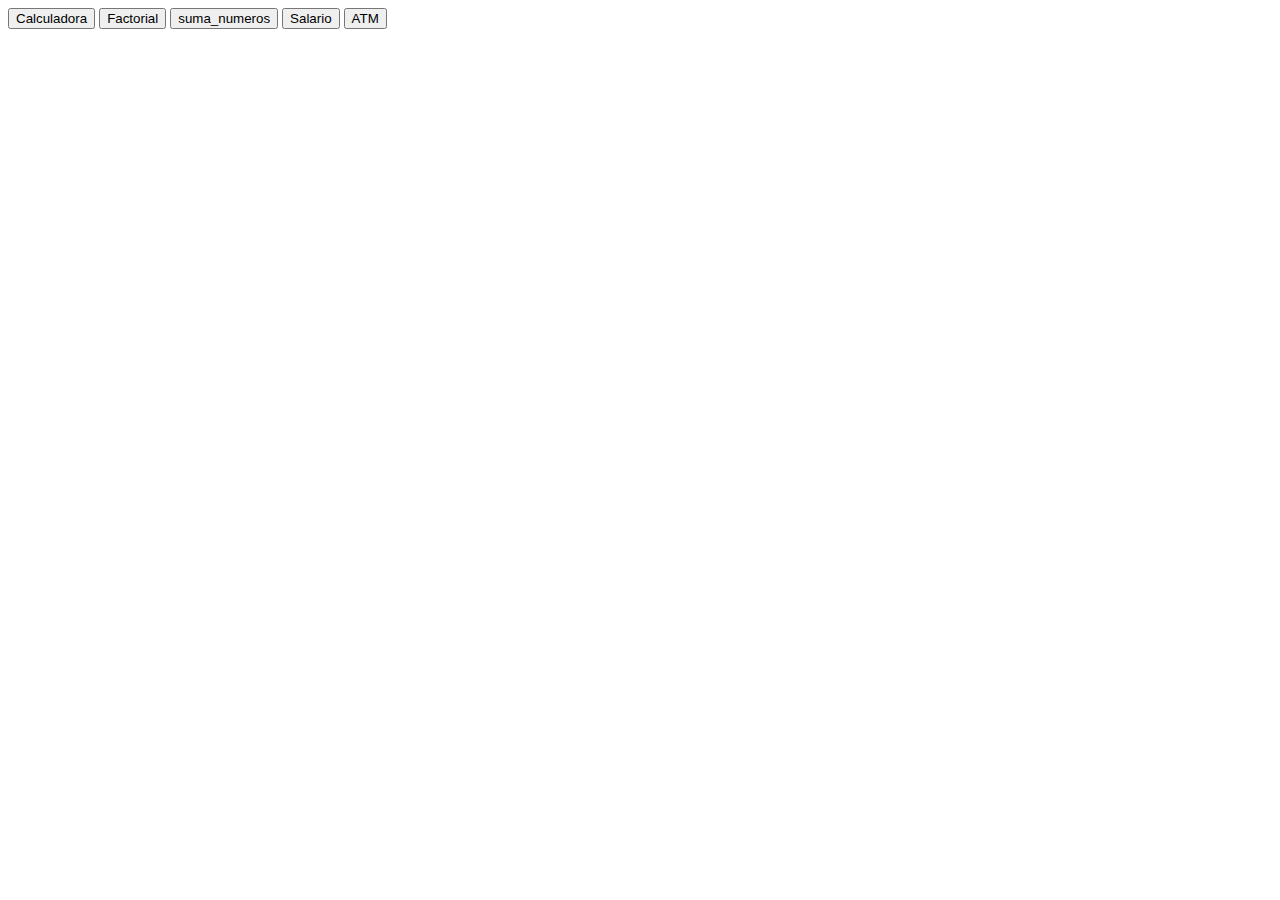
<file: index.html>
<!DOCTYPE html>
<html lang="en">
<head>
    <meta charset="UTF-8">
    <meta name="viewport" content="width=device-width, initial-scale=1.0">
    <title>Document</title>
</head>
<body>
    
    <a href="views/calculadora.html"><button id="cla">Calculadora</button></a>
    <a href="views/factorial.html"><button id="cla">Factorial</button></a>
    <a href="views/suma_numeros_naturales.html"><button id="cla">suma_numeros</button></a>
    <a href="views/salario.html"><button id="cla">Salario</button></a>
    <a href="views/ATM.html"><button id="cla">ATM</button></a>
</body>
</file>
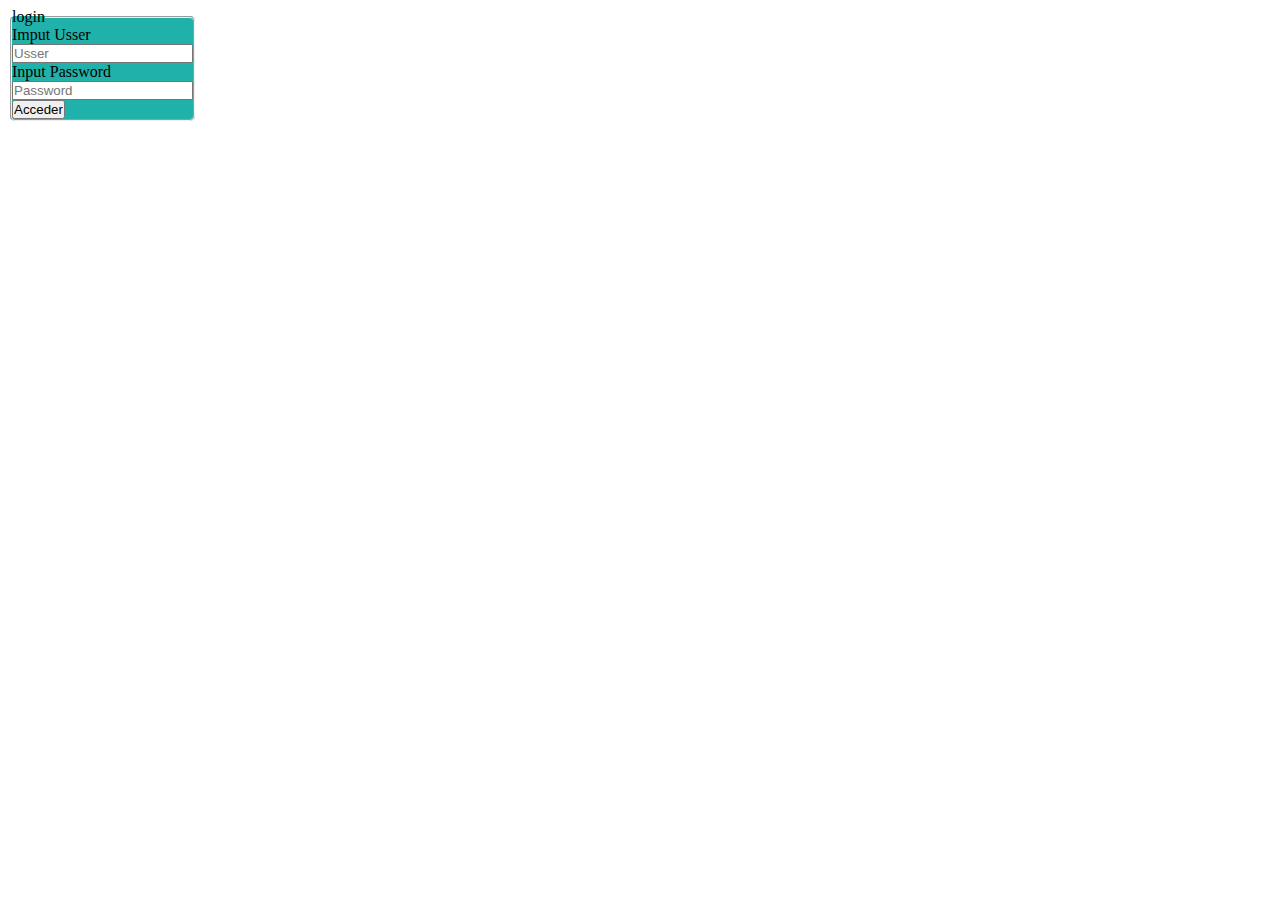
<file: views/login.html>
<!DOCTYPE html>
<html lang="en">
<head>
    <meta charset="UTF-8">
    <meta name="viewport" content="width=device-width, initial-scale=1.0">
    <title>Document</title>
    <link rel="stylesheet" href="../css/login.css">
</head>
<body>
<form name="form" action="../index.html" method="GET" >

    <fieldset id="caja">
        <legend id="login">login</legend>
        <label for="usser"> Imput Usser</label>
        <input type="texto" id="us" name="email" placeholder="Usser"><br>
        <label for="pass">Input Password</label>
        <input type="password" id="pass" name="password" placeholder="Password"><br>
        <INPUT onclick=go() name="submit" id="validar" type="submit" value="Acceder">

        </fieldset>
        <script src="../js/login.js"></script>
</form>

</body>
</html>
</file>
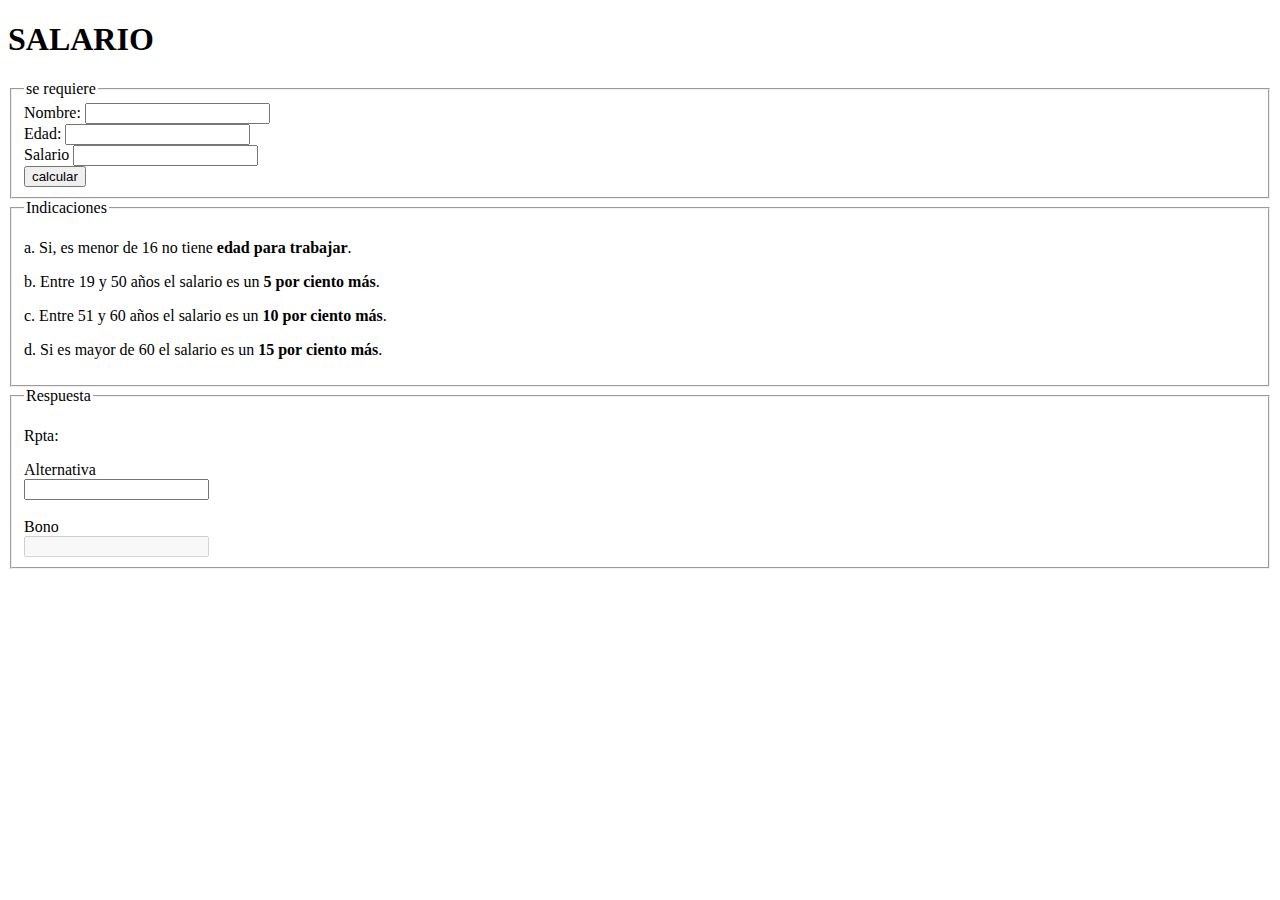
<file: views/salario.html>
<!DOCTYPE html>
<html lang="en">
<head>
    <meta charset="UTF-8">
    <meta name="viewport" content="width=device-width, initial-scale=1.0">
    <title>Document</title>
    <!-- <script src="../js/salary.js"></script> -->
</head>
<body>
        <h1>SALARIO</h1>
<fieldset>
    <legend>se requiere</legend>
    <label for="">Nombre:</label>
    <input type="texto" id="name"><br>
    <label for="">Edad:</label>
    <input type="text" id="year"><br>
    <label for="">Salario</label>
    <input type="text" id="salary"><br>
    <input type="button" onclick="calcular()" value="calcular" ></input>

    <!-- <input type="button" onclick="showdata()"  value="Enviar"></input> -->

</fieldset>

<fieldset>
    <legend>Indicaciones</legend>
    <p>a. Si, es menor de 16 no tiene <strong> edad para trabajar</strong>.</p>
    <p>b. Entre 19 y 50 años el salario es un <strong>  5 por ciento más</strong>.</p>
    <p>c. Entre 51 y 60 años el salario es un <strong> 10 por ciento más</strong>.</p>
    <p>d. Si es mayor de 60 el salario es un <strong>  15 por ciento más</strong>.</p>
</fieldset>

    <fieldset>
        <legend>Respuesta</legend>
        <p>Rpta:</p>
        <label for="">Alternativa</label><br>
        <input type="text" id="letra"><br><br>
        <label for="">Bono</label><br>
        <input type="text" id="bono" disabled>
    </fieldset>


    <script src="../js/salary.js"></script>
    
</body>
</html>
</file>
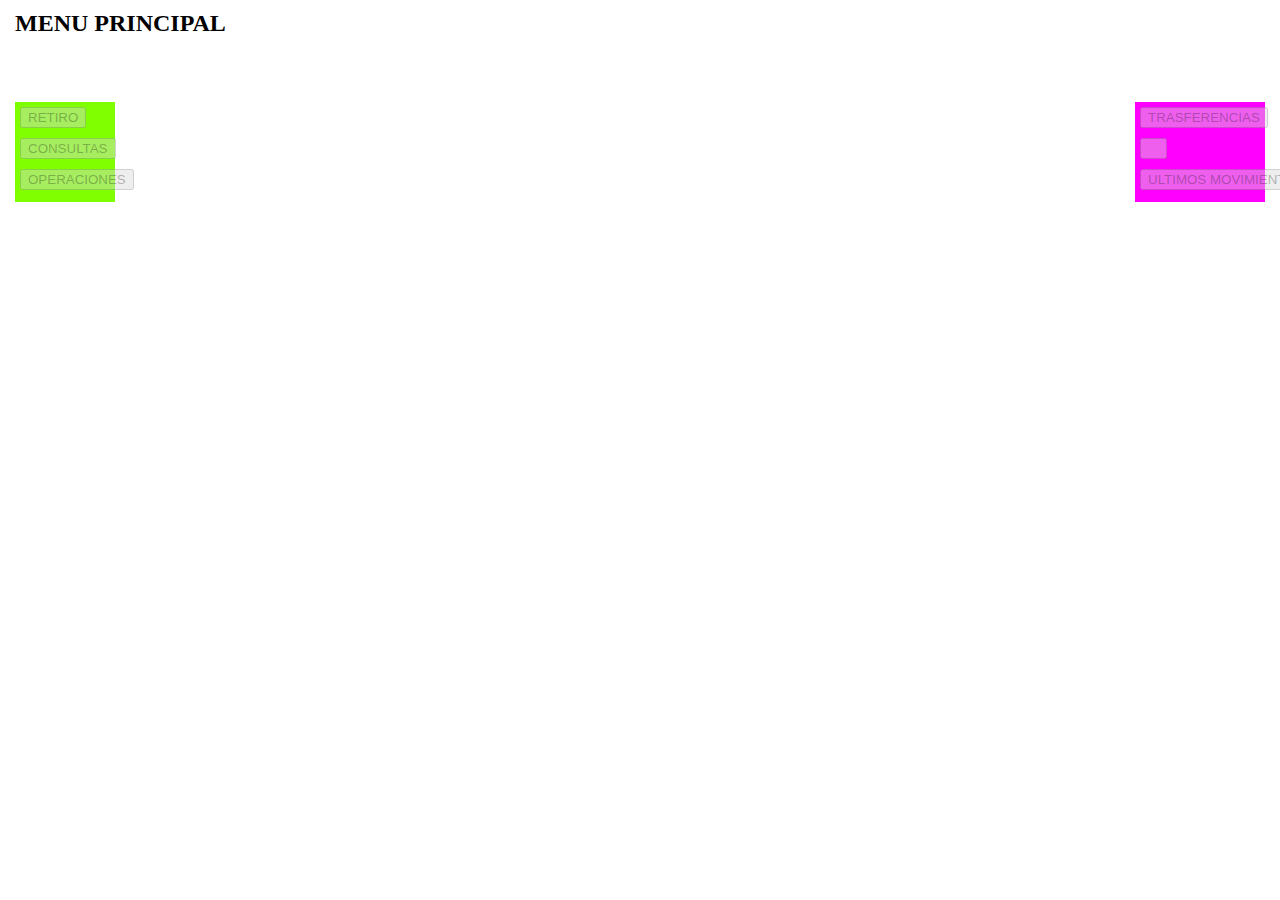
<file: views/view_ATM/menu_main.html>
<!DOCTYPE html>
<html lang="en">
<head>
    <meta charset="UTF-8">
    <meta name="viewport" content="width=device-width, initial-scale=1.0">
    <title>Document</title>
    <link rel="stylesheet" href="../../css/styles _ATML/menu_main.css">
</head>
<body>
    <h2>MENU PRINCIPAL</h2>
    <section id="word_left">
    <input type="button" class="word_left" disabled value="RETIRO">
    <input type="button" class="word_left" disabled value="CONSULTAS">
    <input type="button" class="word_left" disabled value="OPERACIONES">
    
    </section>
    <aside id="word_right">
        <input type="button" class="word_right" disabled value="TRASFERENCIAS">
        <input type="button" class="word_right" disabled value="   ">
        <input type="button" class="word_right" disabled value="ULTIMOS MOVIMIENTOS">
    </aside>
  
</body>
</html>

<!-- como puedo redireccioar una ventana con javascript pero que lo haga con un boton -->
</file>
<file: css/login.css>
*{
    width: 0 auto;
    padding: 0 ;
}

#caja{
    width: 100px;
    border-radius: 5px;
    align-items: center;
    background-color: lightseagreen;
}
</file>
<file: css/styles _ATML/menu_main.css>
*{
    margin: 5px;
    
}

#word_left{
    width: 100px;
    height: 100px;
    background-color: chartreuse;
    margin-top: 60px;
    float: left;
}

#word_right{
    width: 130px;
    height: 100px;
    background-color: magenta;
    margin-top: 60px;
    float: right;
    padding: ;

}
</file>
